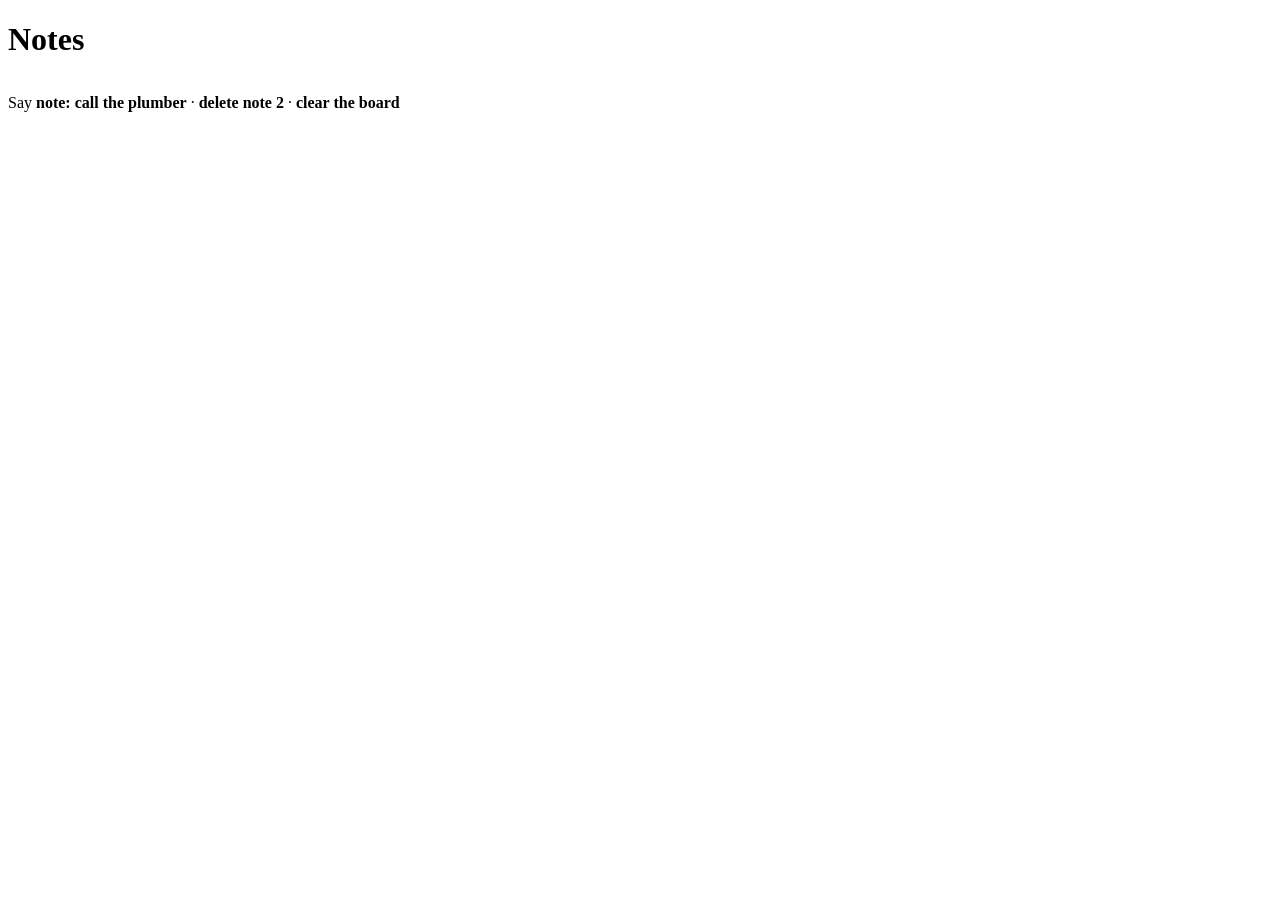
<file: apps/notes/index.html>
<!doctype html>
<html lang="en">
<head>
<meta charset="utf-8">
<title>Notes board</title>
<style>
  #board { display: grid; grid-template-columns: repeat(3, 1fr); grid-template-rows: repeat(3, 1fr); gap: 0.45rem; }
  .note { border-radius: 0.25rem; padding: 0.35rem 0.45rem; color: #1b1b1b; display: flex; flex-direction: column; min-height: 0; overflow: hidden;
          box-shadow: 0 0.1rem 0.3rem #0008; }
  .note .n { font-size: 0.6rem; font-weight: 800; opacity: 0.55; display: flex; justify-content: space-between; }
  .note .t { flex: 1; font-size: 1.05rem; line-height: 1.15; font-weight: 700; overflow: hidden; }
  .c0 { background: #ffd166; } .c1 { background: #8ecae6; } .c2 { background: #b8e0a0; } .c3 { background: #f4a6a6; } .c4 { background: #d7b9f0; }
  .note.fresh { outline: 0.12rem solid var(--pp-fg); }
  .empty { grid-column: 1 / -1; font-size: 1.1rem; color: var(--pp-muted); align-self: center; text-align: center; }
</style>
</head>
<body>
<header class="pp-row"><h1>Notes</h1><div class="pp-grow"></div><div id="count" class="pp-muted pp-small"></div></header>
<main id="board" class="pp-grow"></main>
<div class="pp-hint">Say <b>note: call the plumber</b> · <b>delete note 2</b> · <b>clear the board</b></div>
<script>
const $ = (id) => document.getElementById(id);
let notes = [], freshId = 0;  // [{id, t, at}] newest first

function save() { pinpin.store.set('notes', notes); }
function ago(ms) {
  const m = Math.round((Date.now() - ms) / 60000);
  if (m < 1) return 'now'; if (m < 60) return m + ' min'; const h = Math.round(m / 60); if (h < 24) return h + ' h';
  return new Date(ms).toLocaleDateString([], { day: 'numeric', month: 'short' });
}
function render() {
  const max = pinpin.config.max_notes || 9;
  $('count').textContent = notes.length > max ? `${notes.length - max} older not shown` : '';
  $('board').innerHTML = notes.length ? notes.slice(0, max).map((n, i) =>
    `<div class="note c${(n.c ?? n.id) % 5}${n.id === freshId ? ' fresh' : ''}"><div class="n"><span>${i + 1}</span><span>${ago(n.at)}</span></div><div class="t">${pinpin.escape(n.t)}</div></div>`).join('')
    : '<div class="empty">No notes yet. Say “note: buy batteries”.</div>';
  document.querySelectorAll('.note .t').forEach((e) => pinpin.fit(e, { max: 1, min: 0.5 }));
}

const ORD = { one: 1, first: 1, two: 2, second: 2, three: 3, third: 3, four: 4, fourth: 4, five: 5, fifth: 5, six: 6, seven: 7, eight: 8, nine: 9, last: -1 };
pinpin.onVoice((text) => {
  let t = text.trim().replace(/\s+/g, ' ');
  let m;
  if (/^(clear|wipe|empty)( the| all)?( board| notes)?[.!]?$/i.test(t) || /^delete (all|everything)( notes)?[.!]?$/i.test(t)) { notes = []; save(); render(); return pinpin.toast('Board cleared'); }
  if ((m = t.match(/^(?:delete|remove|done with|tear off|throw away)\s+(?:the\s+)?(?:note\s+)?(?:number\s+)?(\d+|one|two|three|four|five|six|seven|eight|nine|first|second|third|fourth|fifth|last)(?:\s+note)?[.!]?$/i))) {
    let k = /\d/.test(m[1]) ? +m[1] : ORD[m[1].toLowerCase()];
    if (k === -1) k = Math.min(notes.length, pinpin.config.max_notes || 9);
    if (!notes[k - 1]) return pinpin.toast('There is no note ' + k);
    notes.splice(k - 1, 1); save(); return render();
  }
  if ((m = t.match(/^(?:delete|remove)\s+(?:the\s+)?(?:note\s+)?(?:about|with|saying)\s+(.+)$/i))) {
    const q = m[1].toLowerCase().replace(/[.!?]+$/, ''), k = notes.findIndex((n) => n.t.toLowerCase().includes(q));
    if (k < 0) return pinpin.toast('No note about “' + m[1] + '”');
    notes.splice(k, 1); save(); return render();
  }
  t = t.replace(/^(?:new note|add a note|add note|note|write down|write|remember to|remember that|remember|reminder to|reminder|remind me to)\s*[:,-]?\s*/i, '');
  if (!t) return pinpin.toast('Say “note: …”');
  t = t.charAt(0).toUpperCase() + t.slice(1);
  freshId = Date.now();
  notes.unshift({ id: freshId, c: notes.length ? ((notes[0].c ?? 0) + 1) % 5 : 0, t: t.slice(0, 200), at: Date.now() });
  save(); render();
});

// other apps (recipes: "save this recipe") send {text}
pinpin.onMessage(async (m) => {
  await pinpin.ready;
  if (m.kind !== 'add-note' || typeof (m.data && m.data.text) !== 'string') return true;
  notes = pinpin.store.get('notes', []);
  freshId = Date.now();
  notes.unshift({ id: freshId, c: notes.length ? ((notes[0].c ?? 0) + 1) % 5 : 0, t: m.data.text.slice(0, 200), at: Date.now() });
  save(); render(); pinpin.toast('Note from ' + (m.data.source || m.from));
  return true;
});

pinpin.ready.then(() => { notes = pinpin.store.get('notes', []); render(); setInterval(render, 60000); });
</script>
</body>
</html>
</file>
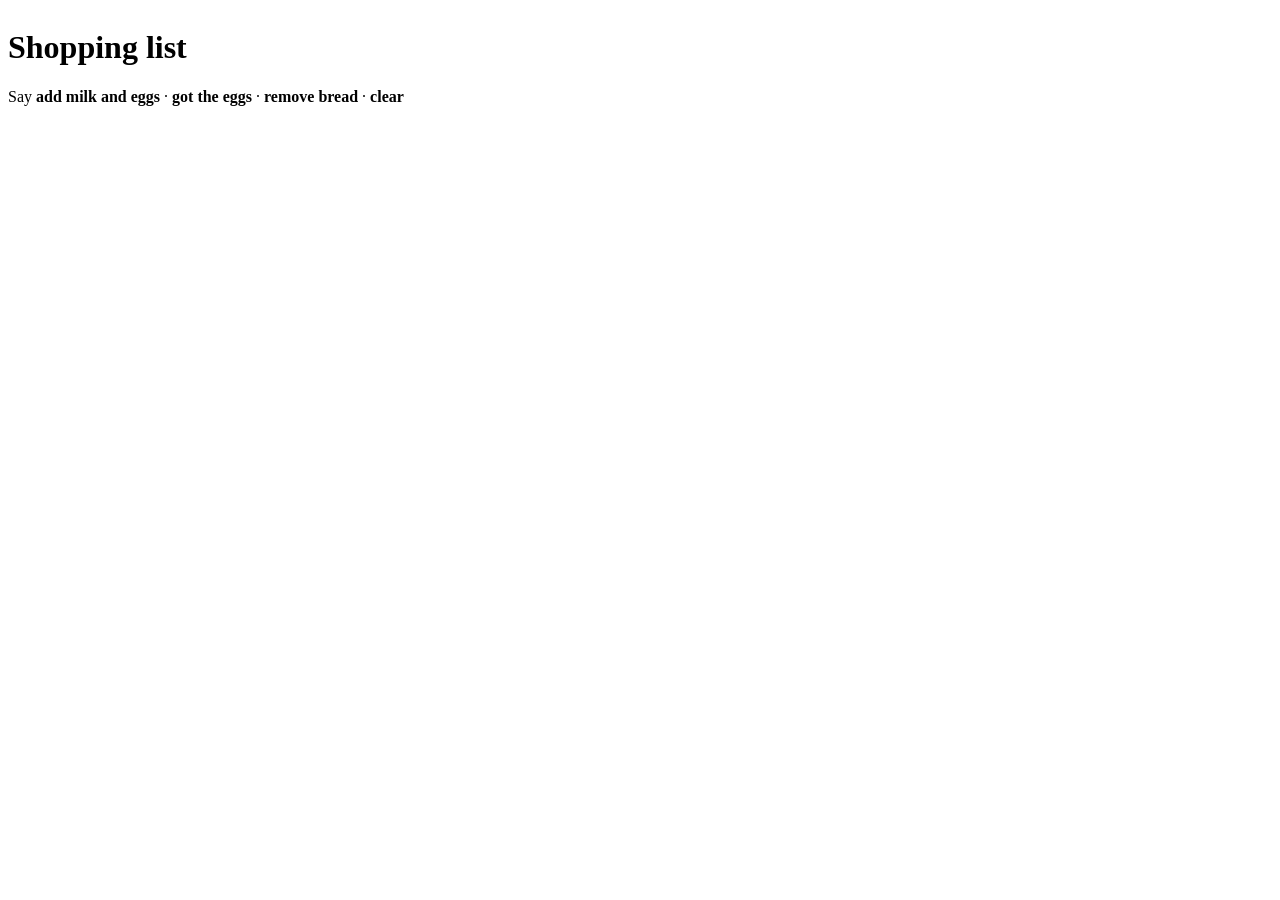
<file: apps/shopping/index.html>
<!doctype html>
<html lang="en">
<head>
<meta charset="utf-8">
<title>Shopping list</title>
<style>
  header { display: flex; align-items: baseline; gap: 0.6rem; }
  #count { color: var(--pp-muted); font-size: 0.9rem; }
  #list { columns: 2; column-gap: 1.2rem; font-size: 1.15rem; line-height: 1.45; }
  #list div { break-inside: avoid; white-space: nowrap; overflow: hidden; text-overflow: ellipsis; }
  #list .n { color: var(--pp-accent); display: inline-block; min-width: 1.4em; }
  #list .done { color: var(--pp-muted); text-decoration: line-through; }
  #list .new { color: var(--pp-good); }
  .empty { font-size: 1.1rem; color: var(--pp-muted); }
</style>
</head>
<body>
<header><h1>Shopping list</h1><div id="count"></div></header>
<main id="list" class="pp-grow"></main>
<div class="pp-hint">Say <b>add milk and eggs</b> · <b>got the eggs</b> · <b>remove bread</b> · <b>clear</b></div>
<script>
const $ = (id) => document.getElementById(id);
let items = [];   // [{t: "milk", done: false, at: ms}]
let fresh = new Set();

function clean(s) {
  return s.toLowerCase().replace(/[.!?]+$/, '').replace(/^(some|a|an|the|more|also)\s+/, '').trim();
}
function split(text) {
  return text.split(/\s*(?:,|;|\band\b|\bplus\b|\balso\b)\s*/i).map(clean).filter((x) => x && x.length < 40 && !/^(and|please|thanks?|ok(ay)?|wait)$/.test(x));
}
function find(name) {  // the same item (plural or not), else the one item whose words contain all of name's words
  name = clean(name);
  const sing = (x) => x.split(' ').map((w) => w.replace(/(es|s)$/, '')).join(' ');
  const exact = items.findIndex((i) => i.t === name || sing(i.t) === sing(name));
  if (exact >= 0) return exact;
  const want = sing(name).split(' ');
  const hits = items.map((i, k) => [k, sing(i.t).split(' ')]).filter(([, ws]) => want.every((w) => ws.includes(w)));
  return hits.length === 1 ? hits[0][0] : -1;  // "remove tea" never matches "steak"; ambiguous: no guess
}
function save() { pinpin.store.set('items', items); }

function render() {
  const open = items.filter((i) => !i.done), done = items.filter((i) => i.done);
  $('count').textContent = items.length ? `${open.length} to buy` + (done.length ? ` · ${done.length} done` : '') : '';
  if (!items.length) { $('list').innerHTML = '<div class="empty">The list is empty.<br>Say “add milk, bread and eggs”.</div>'; return; }
  $('list').innerHTML = open.concat(done).map((i, k) =>
    `<div class="${i.done ? 'done' : fresh.has(i.t) ? 'new' : ''}"><span class="n">${k + 1}</span>${pinpin.escape(i.t)}</div>`).join('');
  pinpin.fit($('list'), { max: 1, min: 0.45 });
}

pinpin.onVoice((text) => {
  const t = text.trim().replace(/[.!?]+$/, '');
  let m;
  fresh = new Set();
  if (/^(clear|clear (it|all|everything|the list)|start over|new list|empty (it|the list))$/i.test(t)) { items = []; save(); render(); return pinpin.toast('List cleared'); }
  if (/^(clear|remove|delete) (the )?(done|bought|ticked|crossed)( ones| items)?$/i.test(t)) { items = items.filter((i) => !i.done); save(); return render(); }
  if ((m = t.match(/^(?:remove|delete|take off|cross off|no|forget)\s+(.+)$/i))) {
    const shown = items.filter((i) => !i.done).concat(items.filter((i) => i.done));  // the numbers on screen
    const gone = new Set(split(m[1].replace(/\bnumber\s+/gi, '')).map((x) => /^\d+$/.test(x) ? shown[+x - 1] : items[find(x)]).filter(Boolean));
    if (!gone.size) pinpin.toast('Not on the list');
    items = items.filter((i) => !gone.has(i)); save(); return render();
  }
  if ((m = t.match(/^(?:got|bought|i (?:got|bought|have)|we (?:got|have)|done|tick|check(?: off)?)\s+(.+)$/i))) {
    let n = 0;
    for (const x of split(m[1])) { const k = find(x); if (k >= 0) { items[k].done = true; n++; } }
    if (!n) pinpin.toast('Not on the list'); save(); return render();
  }
  m = t.match(/^(?:add|put|we need|i need|need|buy|get)\s+(.+)$/i);
  const add = split(m ? m[1] : t).filter((x) => x.split(' ').length <= 5);
  if (!add.length) return pinpin.toast('Say “add milk”');
  for (const a of add) {
    const k = find(a);
    if (k >= 0) items[k].done = false; else items.push({ t: a, done: false, at: Date.now() });
    fresh.add(k >= 0 ? items[k].t : a);
  }
  save(); render();
});

// other apps (recipes: "add the missing ingredients to my list") send {items: [...], source}
pinpin.onMessage(async (m) => {
  await pinpin.ready;
  if (m.kind !== 'add-items' || !Array.isArray(m.data && m.data.items)) return true;  // malformed: drop it
  items = pinpin.store.get('items', []);
  fresh = new Set();
  for (const raw of m.data.items.slice(0, 30)) {
    const a = clean(String(raw)); if (!a || a.length > 40) continue;
    const k = find(a);
    if (k >= 0) items[k].done = false; else items.push({ t: a, done: false, at: Date.now() });
    fresh.add(k >= 0 ? items[k].t : a);
  }
  save(); render();
  pinpin.toast(`Added ${fresh.size} from ${m.data.source || m.from}`);
  return true;
});

pinpin.ready.then(() => { items = pinpin.store.get('items', []); render(); });
</script>
</body>
</html>
</file>
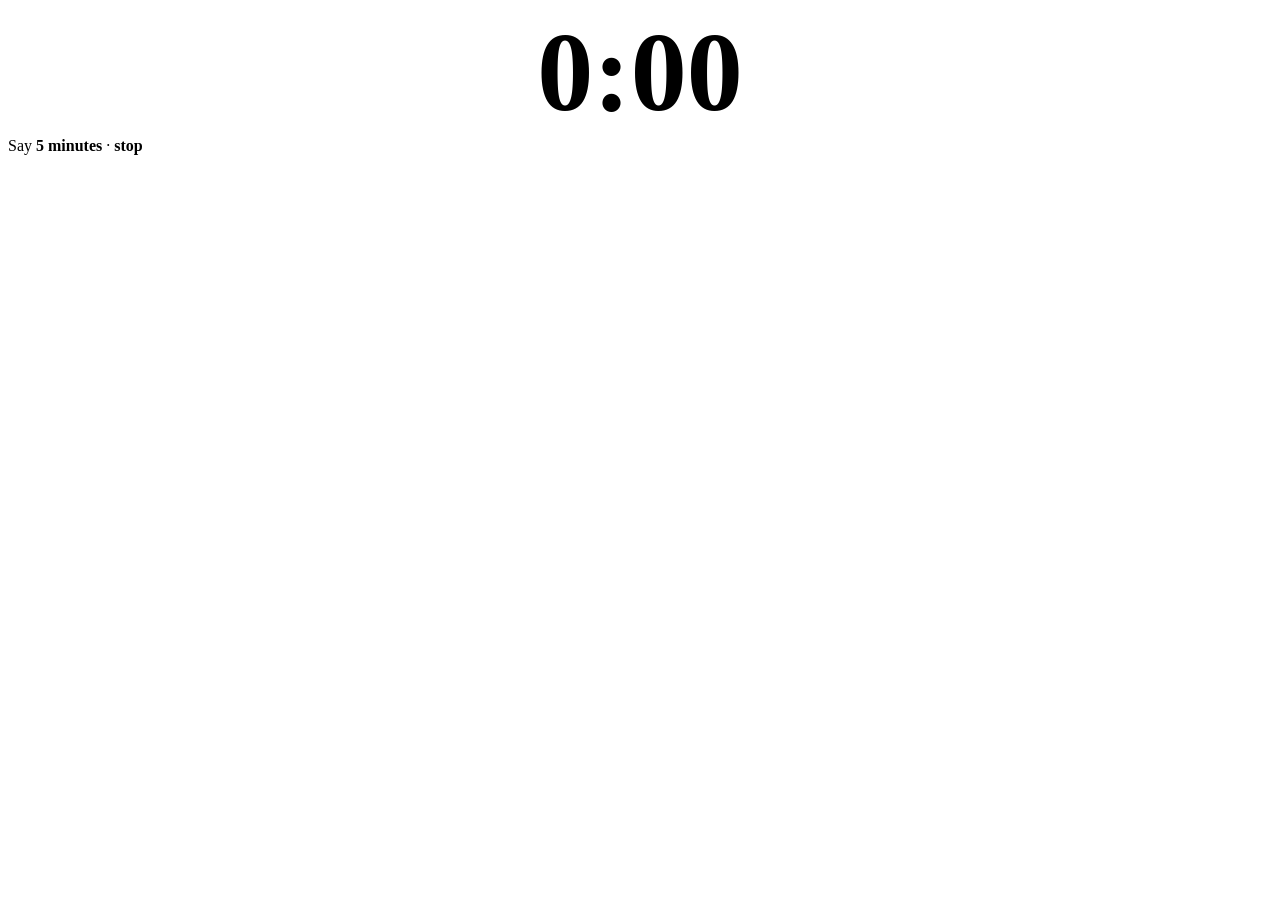
<file: apps/timer/index.html>
<!doctype html><html><head><meta charset="utf-8"><title>Timer</title>
<style> #t { font-size: 7rem; font-weight: 800; text-align: center; } </style></head>
<body class="pp-center">
<div id="t">0:00</div><div class="pp-hint">Say <b>5 minutes</b> · <b>stop</b></div>
<script>
let end = 0;
pinpin.onVoice(t => {
  const m = t.match(/(\d+)\s*(min|minute)/i);
  if (m) { end = Date.now() + m[1] * 60000; pinpin.store.set('end', end); }
  else if (/stop|cancel/i.test(t)) { end = 0; pinpin.store.set('end', 0); }
});
pinpin.ready.then(() => {
  end = pinpin.store.get('end', 0);
  setInterval(() => {
    const s = Math.max(0, Math.round((end - Date.now()) / 1000));
    document.getElementById('t').textContent = Math.floor(s / 60) + ':' + String(s % 60).padStart(2, '0');
  }, 250);
});
</script></body></html>
</file>
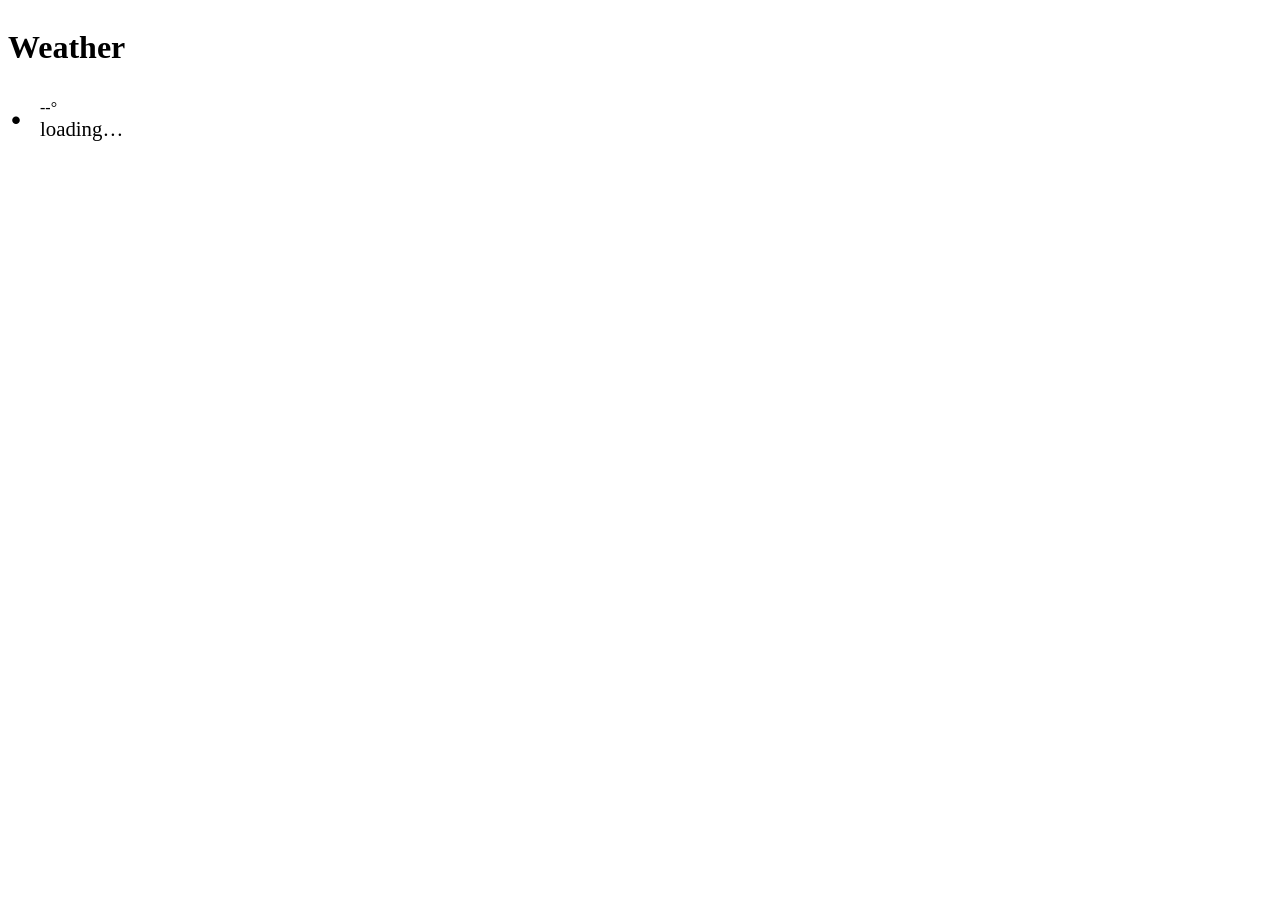
<file: apps/weather/index.html>
<!doctype html>
<html lang="en">
<head>
<meta charset="utf-8">
<title>Weather</title>
<style>
  header { display: flex; justify-content: space-between; align-items: baseline; }
  #now { display: flex; align-items: center; gap: 1rem; }
  #icon { font-size: 4rem; line-height: 1; }
  #cond { font-size: 1.3rem; }
  #facts { margin-left: auto; text-align: right; font-size: 0.9rem; line-height: 1.35; }
  #hours, #days { display: grid; gap: 0.3rem; }
  #hours { grid-template-columns: repeat(8, 1fr); }
  #days { grid-template-columns: repeat(5, 1fr); margin-bottom: 0.45rem; }
  .cell { text-align: center; padding: 0.25rem 0.1rem; }
  .cell .t { font-size: 0.65rem; color: var(--pp-muted); }
  .cell .i { font-size: 1.1rem; line-height: 1.3; }
  .cell .v { font-size: 0.8rem; }
  .cell .r { font-size: 0.55rem; color: var(--pp-cool); min-height: 0.7rem; }
  .hi { color: var(--pp-fg); } .lo { color: var(--pp-muted); }
</style>
</head>
<body>
<header><h1 id="place">Weather</h1><div class="pp-big" id="clock"></div></header>
<section id="now">
  <div id="icon">·</div>
  <div><div class="pp-huge" id="temp">--°</div><div id="cond" class="pp-muted">loading…</div></div>
  <div id="facts"></div>
</section>
<section id="hours" class="pp-grow"></section>
<section id="days"></section>
<script>
const WMO = {0: ['Clear', '☀️', '🌙'], 1: ['Mostly clear', '🌤️', '🌙'], 2: ['Partly cloudy', '⛅', '☁️'], 3: ['Overcast', '☁️'],
  45: ['Fog', '🌫️'], 48: ['Freezing fog', '🌫️'], 51: ['Light drizzle', '🌦️'], 53: ['Drizzle', '🌦️'], 55: ['Heavy drizzle', '🌧️'],
  56: ['Freezing drizzle', '🌧️'], 57: ['Freezing drizzle', '🌧️'], 61: ['Light rain', '🌦️'], 63: ['Rain', '🌧️'], 65: ['Heavy rain', '🌧️'],
  66: ['Freezing rain', '🌧️'], 67: ['Freezing rain', '🌧️'], 71: ['Light snow', '🌨️'], 73: ['Snow', '🌨️'], 75: ['Heavy snow', '❄️'],
  77: ['Snow grains', '🌨️'], 80: ['Showers', '🌦️'], 81: ['Showers', '🌧️'], 82: ['Violent showers', '⛈️'], 85: ['Snow showers', '🌨️'],
  86: ['Snow showers', '❄️'], 95: ['Thunderstorm', '⛈️'], 96: ['Thunderstorm, hail', '⛈️'], 99: ['Thunderstorm, hail', '⛈️']};
const wmo = (c, day = 1) => { const w = WMO[c] || ['—', '·']; return { text: w[0], icon: (!day && w[2]) || w[1] }; };
const $ = (id) => document.getElementById(id);
const deg = (v) => Math.round(v) + '°';
let cfg, timer;

function hhmm(d) { return d.toLocaleTimeString([], { hour: '2-digit', minute: '2-digit', hour12: false }); }
function tick() { $('clock').textContent = hhmm(new Date()); }

function render(w) {
  const c = w.current;  // timezone=auto: times are the place's local time
  $('place').textContent = cfg.place;
  const now = wmo(c.weather_code, c.is_day);
  $('icon').textContent = now.icon;
  $('temp').textContent = deg(c.temperature_2m);
  $('cond').textContent = now.text + ' · feels ' + deg(c.apparent_temperature);
  const d = w.daily;
  $('facts').innerHTML = `<div><span class="hi">${deg(d.temperature_2m_max[0])}</span> / <span class="lo">${deg(d.temperature_2m_min[0])}</span></div>` +
    `<div class="pp-muted">wind ${Math.round(c.wind_speed_10m)} km/h</div><div class="pp-muted">humidity ${c.relative_humidity_2m}%</div>`;
  const h = w.hourly, start = h.time.findIndex((t) => t >= c.time.slice(0, 13));
  $('hours').innerHTML = h.time.slice(start + 1, start + 9).map((t, k) => {
    const i = start + 1 + k, x = wmo(h.weather_code[i], h.is_day ? h.is_day[i] : 1), p = h.precipitation_probability[i];
    return `<div class="pp-card cell"><div class="t">${t.slice(11, 13)}h</div><div class="i">${x.icon}</div><div class="v">${deg(h.temperature_2m[i])}</div><div class="r">${p >= 20 ? p + '%' : ''}</div></div>`;
  }).join('');
  $('days').innerHTML = d.time.slice(1, 6).map((t, k) => {
    const i = k + 1, x = wmo(d.weather_code[i]), p = d.precipitation_probability_max[i];
    const name = new Date(t + 'T12:00').toLocaleDateString([], { weekday: 'short' });
    return `<div class="pp-card cell"><div class="t">${name}</div><div class="i">${x.icon}</div><div class="v"><span class="hi">${deg(d.temperature_2m_max[i])}</span> <span class="lo">${deg(d.temperature_2m_min[i])}</span></div><div class="r">${p >= 20 ? p + '%' : ''}</div></div>`;
  }).join('');
  pinpin.status('updated ' + hhmm(new Date(w.fetched)));
}

async function load() {
  const u = 'https://api.open-meteo.com/v1/forecast?latitude=' + cfg.lat + '&longitude=' + cfg.lon +
    '&current=temperature_2m,apparent_temperature,weather_code,wind_speed_10m,relative_humidity_2m,is_day' +
    '&hourly=temperature_2m,weather_code,precipitation_probability,is_day&daily=weather_code,temperature_2m_max,temperature_2m_min,precipitation_probability_max' +
    '&timezone=auto&forecast_days=6&temperature_unit=' + (cfg.units === 'fahrenheit' ? 'fahrenheit' : 'celsius');
  try {
    const w = await pinpin.fetchJSON(u);
    if (w._stale) throw new Error('stale');  // the Mini served its last copy: the internet is down
    w.fetched = Date.now(); w.place = cfg.place;
    pinpin.store.set('last', w);
    render(w);
    pinpin.offline(false);
  } catch (e) {
    const last = pinpin.store.get('last');
    if (last && last.place === cfg.place) { render(last); pinpin.offline(true, 'offline · ' + hhmm(new Date(last.fetched))); }
    else { $('cond').textContent = 'No weather yet: offline'; pinpin.offline(true); }
  }
}

async function setPlace(name) {
  try {
    const g = await pinpin.fetchJSON('https://geocoding-api.open-meteo.com/v1/search?count=1&language=en&name=' + encodeURIComponent(name));
    const r = g.results && g.results[0];
    if (!r) return pinpin.toast('No place called “' + name + '”');
    cfg = Object.assign({}, cfg, { place: r.name, lat: r.latitude, lon: r.longitude });
    pinpin.store.set('config', Object.assign(pinpin.store.get('config', {}), { place: r.name, lat: r.latitude, lon: r.longitude }));
    pinpin.toast(r.name + (r.country ? ', ' + r.country : ''));
    load();
  } catch (e) { pinpin.toast('Could not look that up'); }
}

pinpin.onVoice((text) => {
  const t = text.trim().replace(/[.!?]+$/, '');
  // a place only from a phrase that starts like one ("in Paris", "weather for Rome", "change to Oslo"), never from
  // the middle of a sentence ("what is it" is not a place)
  let m = t.match(/^(?:(?:the\s+)?(?:weather|forecast)\s+)?(?:in|for|at)\s+(.+)$/i) || t.match(/^(?:show|set|change(?: place)? to)\s+(.+)$/i);
  if (/\b(refresh|update|reload)\b/i.test(t)) return load();
  if (/\bfahrenheit\b/i.test(t)) { cfg.units = 'fahrenheit'; pinpin.store.set('config', Object.assign(pinpin.store.get('config', {}), { units: 'fahrenheit' })); return load(); }
  if (/\b(celsius|centigrade)\b/i.test(t)) { cfg.units = 'celsius'; pinpin.store.set('config', Object.assign(pinpin.store.get('config', {}), { units: 'celsius' })); return load(); }
  if (m) return setPlace(m[1]);
  const words = t.toLowerCase().split(/\s+/);
  if (words.length <= 3 && !words.some((w) => /^(what|is|it|its|it's|how|the|a|an|please|thanks|thank|you|show|me|today|now|tomorrow|weather|forecast|time|clock|and|or|no|yes|ok|okay|stop|again|refresh|update)$/.test(w))) return setPlace(t);  // a bare city name
  pinpin.toast('Say “weather in <city>”');
});

pinpin.ready.then(() => {
  cfg = pinpin.config;
  tick(); setInterval(tick, 10000);
  const last = pinpin.store.get('last');
  if (last && last.place === cfg.place) render(last);
  load();
  timer = setInterval(load, (cfg.refresh_min || 10) * 60000);
});
</script>
</body>
</html>
</file>
